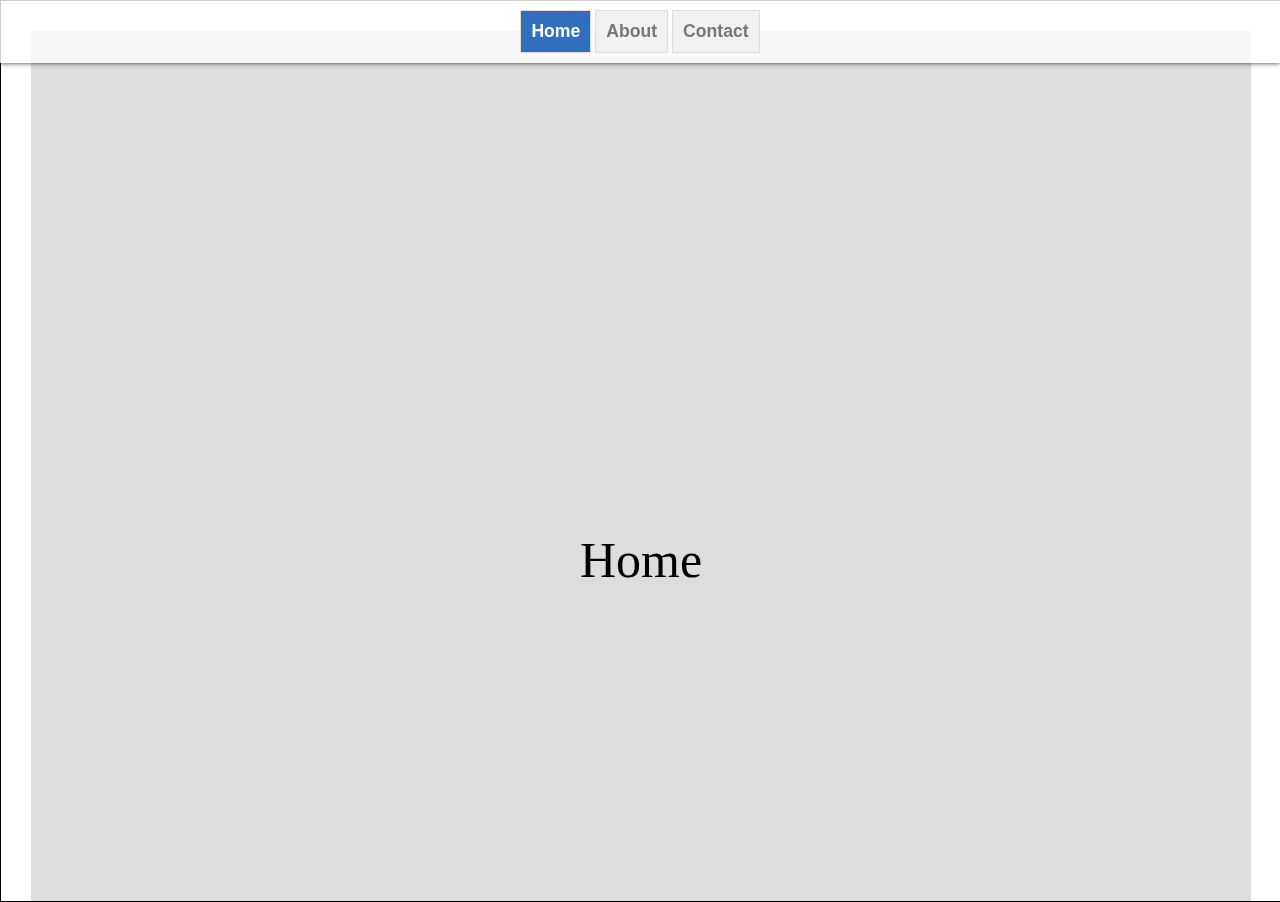
<file: Way Point Menu/waypoint-menu.html>
<!DOCTYPE html>
<html lang="en">
<head>
    <meta charset="UTF-8">
    <meta name="viewport" content="width=device-width, initial-scale=1.0">
    <meta http-equiv="X-UA-Compatible" content="ie=edge">
    <title>Waypoint Menu</title>
    <style>
        body{
            margin: 0;
            padding:0;
            overflow: hidden;
        }
            .body{
                border:1px solid black;width:100%;height:100vh;overflow:scroll;
            }
            .nav{
              position:fixed;
              top:0;
              left:0;
              display:block;
              width:100%;
              background-color: rgba(255, 255, 255, 0.8);
              box-shadow: 0 0 5px rgba(0, 0, 0, 0.8);
              text-align: center;
              padding: 10px 0;
            }
            .nav a{
                display: inline-block;
                background: #f1f1f1;
                padding: 10px;
                border: 1px solid #ddd;
                text-decoration: none;
                font-size: 1.1rem;
                font-family: 'Tahoma',sans-serif;
                font-weight: 900;
                color: #777;
            }
            .sec{
              background:#ddd;
              padding:500px 80px;
              text-align:center;
              font-size:50px;
              margin:30px;
            }
            .nav a.active{
              background:#316fbd;
              color:#fff;
              display:inline-block;
              padding:10px;
            }
    </style>
    
</head>
<body>
        <div id="body" class="body">
            <nav class="nav" data-toggle="waypoint">
                <a class="active" href="#home">Home</a>
                <a href="#about">About</a>
                <a href="#contact">Contact</a>
            </nav>
            <div class="sec" id="home">Home</div>
            <div class="sec" id="about">About</div>
            <div class="sec" id="contact">Contact</div>
        </div>

        <script>

                // Properties
                var scrollArea          =   document.querySelector('.body'),
                    section             =   document.querySelectorAll('.sec'),
                    waypoint            =   document.querySelector('[data-toggle="waypoint"]'),
                    waypointAnchors     =   waypoint.querySelectorAll('a');
                    //waypointTarget      =   waypointAnchors.getAttribute('href');
                
                // Methods
                var myFunc = function(){

                    section.forEach(function(item){
                        //var sectionTop      =   item.offset().top,
                        //sectionBottom       =   sectionTop + item.innerHeight;
                        console.log(item.offset().top);

                        ;
                        /*
                        if( scrollArea.scrollTop >= sectionTop && scrollArea.scrollTop <= sectionBottom ){
                            this.classList.add("mystyle");
                        }
                        */
                    });
                    
                    for (i = 0; i <= waypointAnchors.length; i++) {
                        //console.log(waypointAnchors[i]);
                       // var waypointTarget = waypointAnchors[i].getAttribute("href");
                       // console.log(waypointTarget);

                    };
                    //console.log(scrollArea.scrollTop);
                    
                    

                };
                
                // Handlers
                scrollArea.addEventListener('scroll', myFunc); 
        
        </script>
</body>
</html>
</file>
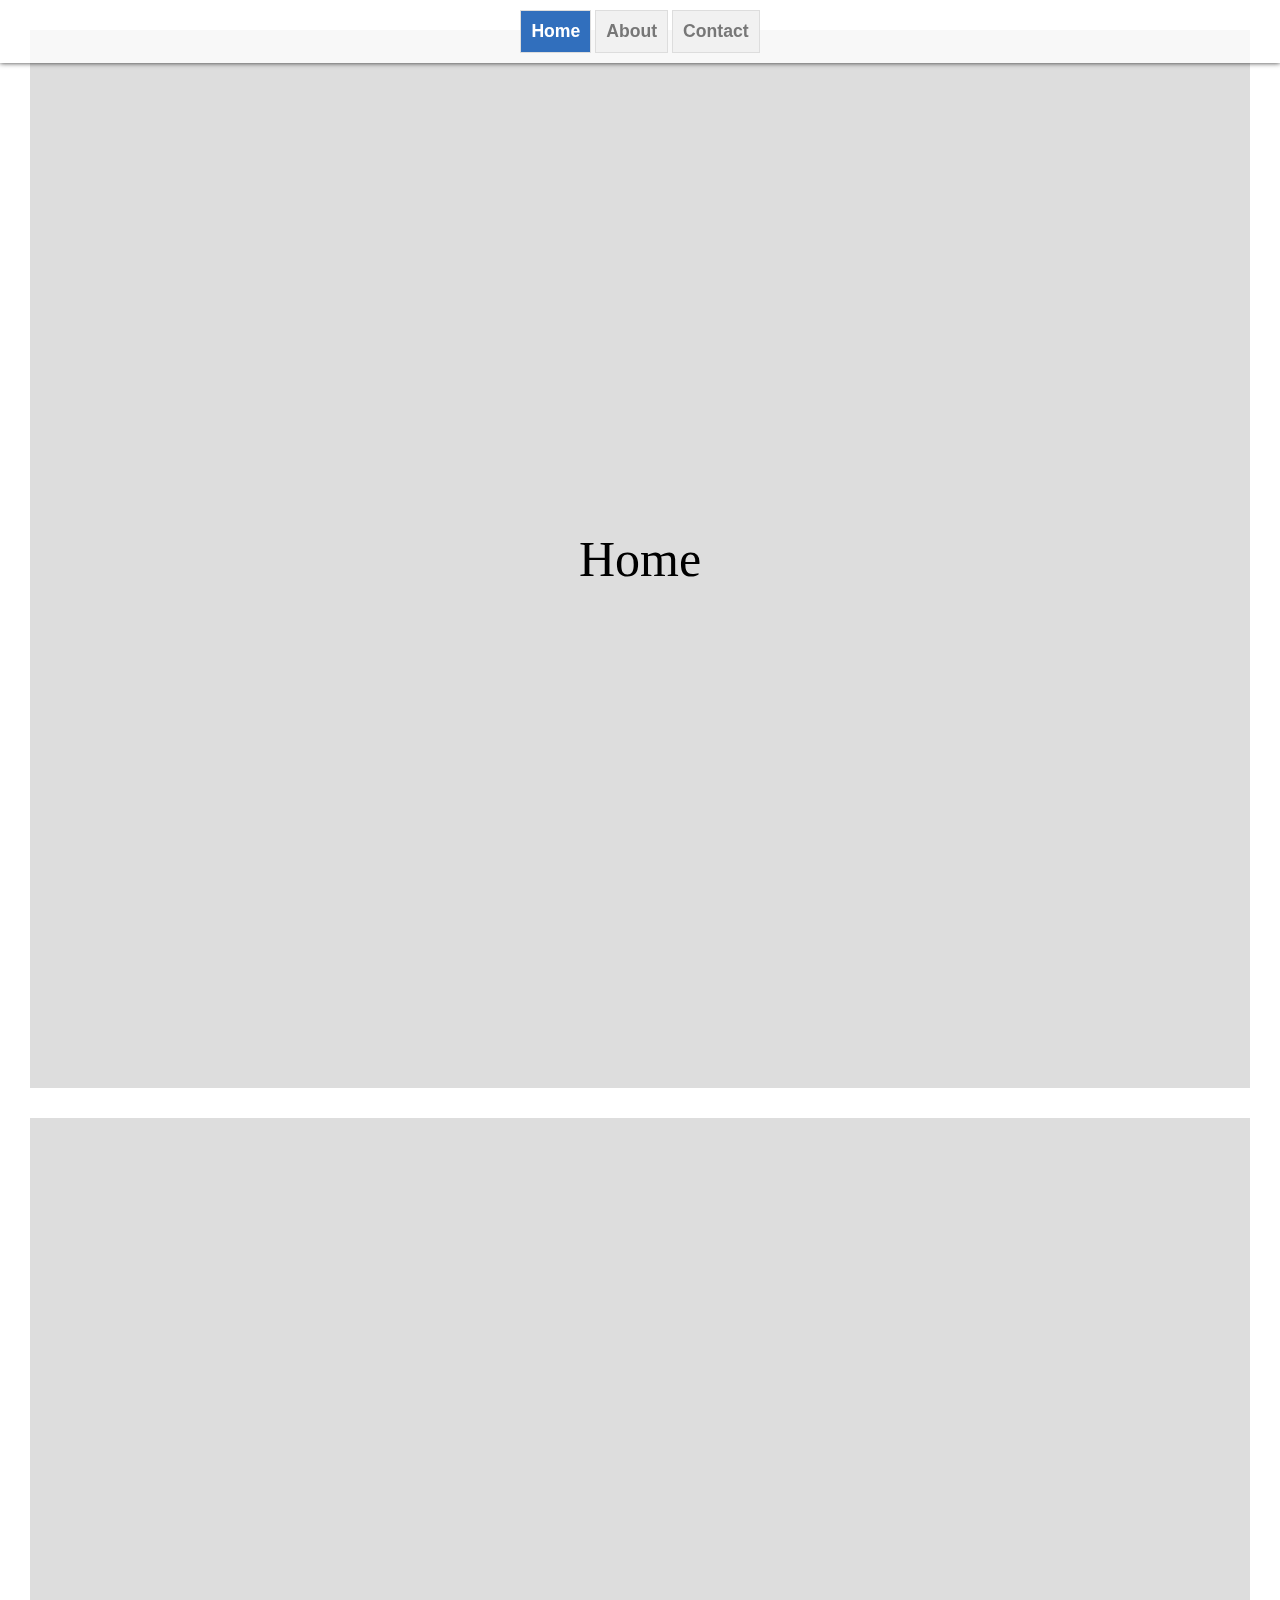
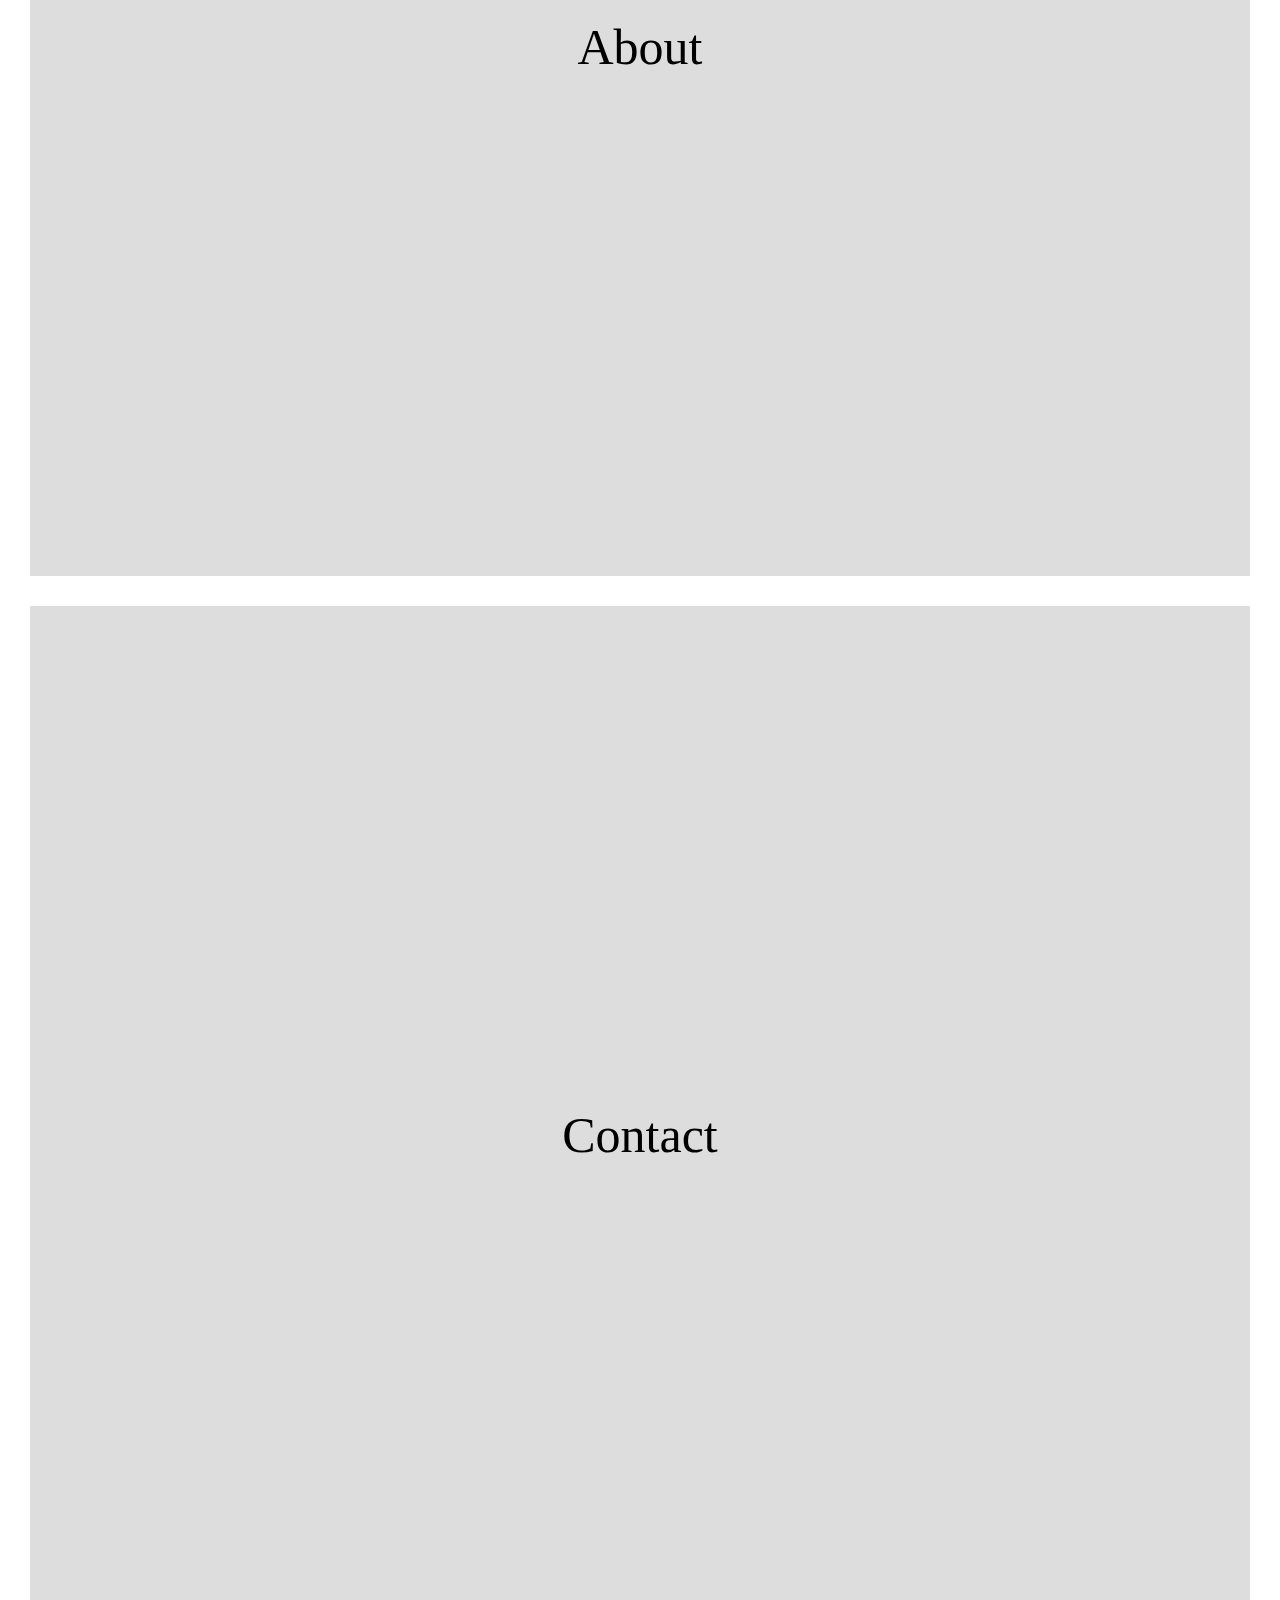
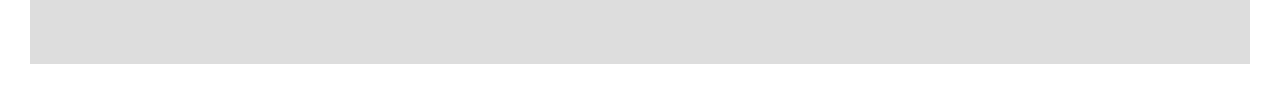
<file: Way Point Menu/waypoint-menu_jquery.html>
<!DOCTYPE html>
<html lang="en">
<head>
    <meta charset="UTF-8">
    <meta name="viewport" content="width=device-width, initial-scale=1.0">
    <meta http-equiv="X-UA-Compatible" content="ie=edge">
    <title>Waypoint Menu</title>
    <style>
        body{
            margin: 0;
            padding:0;
            /* overflow: hidden; */
        }
            .body{
                /* border:1px solid black;width:100%;height:100vh;overflow:scroll; */
            }
            .nav{
              position:fixed;
              top:0;
              left:0;
              display:block;
              width:100%;
              background-color: rgba(255, 255, 255, 0.8);
              box-shadow: 0 0 5px rgba(0, 0, 0, 0.8);
              text-align: center;
              padding: 10px 0;
            }
            .nav a{
                display: inline-block;
                background: #f1f1f1;
                padding: 10px;
                border: 1px solid #ddd;
                text-decoration: none;
                font-size: 1.1rem;
                font-family: 'Tahoma',sans-serif;
                font-weight: 900;
                color: #777;
            }
            .sec{
              background:#ddd;
              padding:500px 80px;
              text-align:center;
              font-size:50px;
              margin:30px;
            }
            .sec.active{
                background-color: #316fbd;
            }
            .nav a.active{
              background:#316fbd;
              color:#fff;
              display:inline-block;
              padding:10px;
            }
    </style>
     <script src="jquery.js"></script>
</head>
<body>
        <div id="body" class="body">
            <nav class="nav" data-toggle="waypoint">
                <a class="active" href="#home">Home</a>
                <a href="#about">About</a>
                <a href="#contact">Contact</a>
            </nav>
            <div class="sec" id="home">Home</div>
            <div class="sec" id="about">About</div>
            <div class="sec" id="contact">Contact</div>
        </div>

       
        <script>
                // Properties
                var scrollArea          =   $(window),
                    section             =   $('.sec'),
                    waypoint            =   $('[data-toggle="waypoint"]'),
                    waypointAnchors     =   waypoint.find('a');
                    waypointTarget      =   waypointAnchors.attr('href');

                

                // Methods
                function myFunc(){

                    if( $(window).height() + $(window).scrollTop() >= $(document).height() )
                    {
                            //YES, I AM EXACTLY AT THE END OF THE SCROLL, PLZ FIRE AJAX NOW
                    }

                    section.each(function(){

                        var eleTop      =   parseInt($(this).offset().top),
                            eleBottom   =   eleTop + $(this).innerHeight(),
                            activeSection       =   $('.sec.active'),
                            activeMenu  =   activeSection.attr('id');

                        if(scrollArea.scrollTop() > eleTop && scrollArea.scrollTop() < eleBottom){
                            section.removeClass('active');
                            $(this).addClass('active');

                            waypointAnchors.removeClass('active');
                            $('a[href="#'+ activeSection.attr('id') + '"]').addClass('active');
                        }

                    });
                    
                };
                
                // Handlers
               scrollArea.scroll(myFunc); 

                $(document).ready(function(){
                    waypointAnchors.click(function(){
                        
                        var that = $(this);
                        var getSec = $(that.attr('href'));
                        
                        $("html, body").animate({ scrollTop: getSec.offset().top }, 1000);

                        setTimeout(function(){
                            that.addClass('active').siblings().removeClass('active');
                            section.removeClass('active');
                            getSec.addClass('active');
                        },1000);

                    });
                });
        
        </script>
</body>
</html>
</file>
